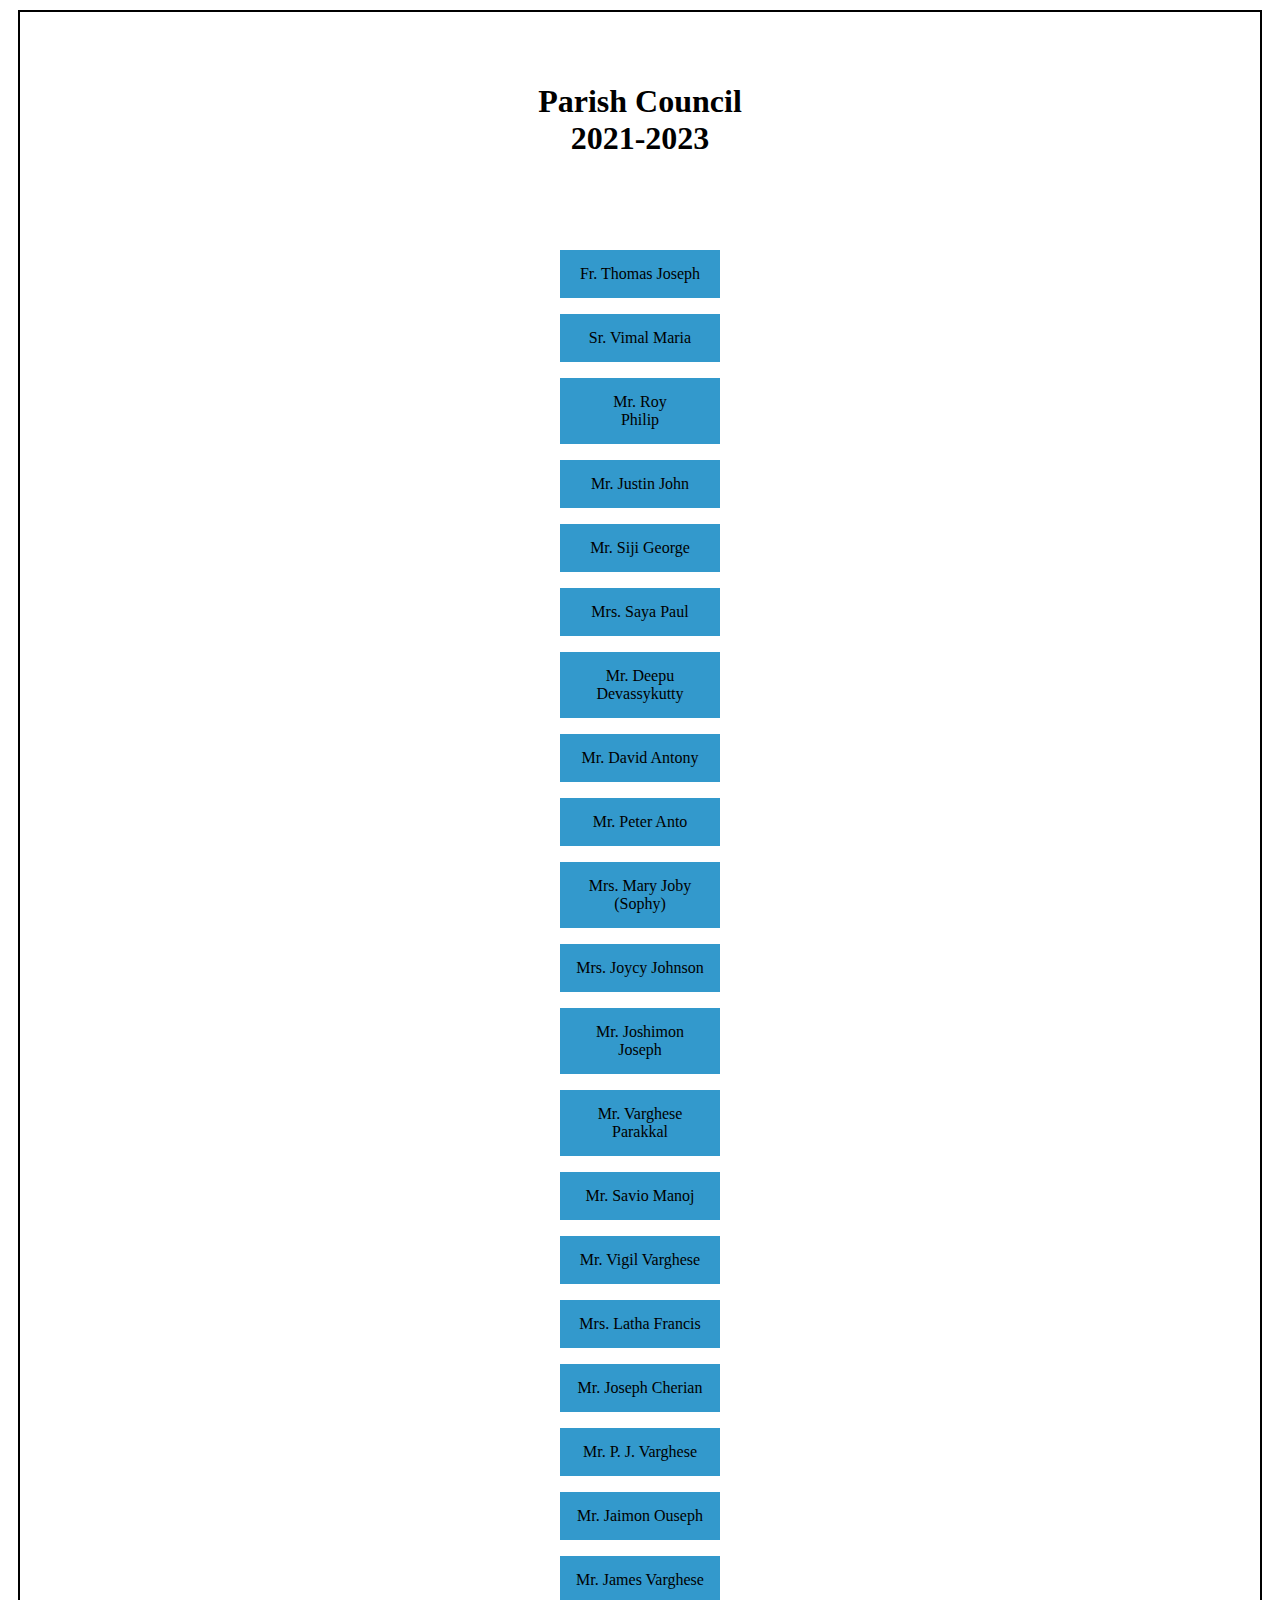
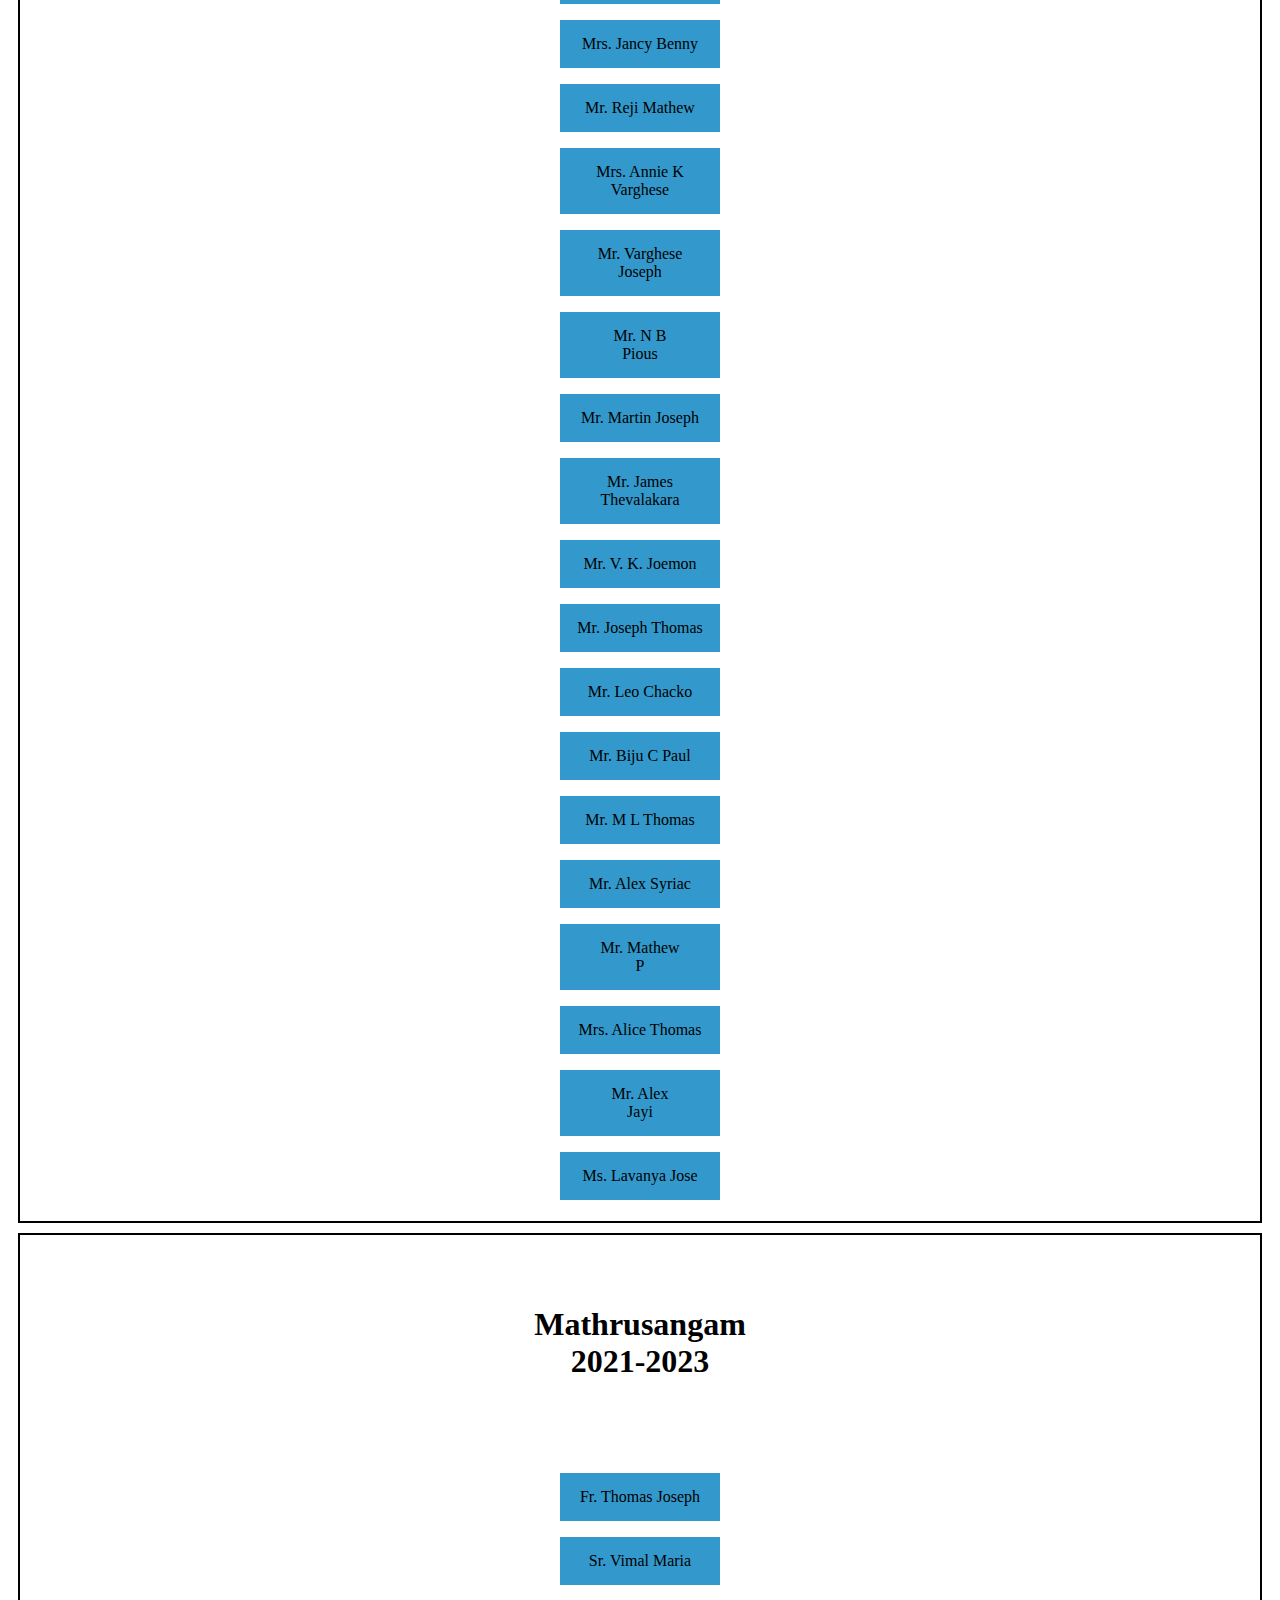
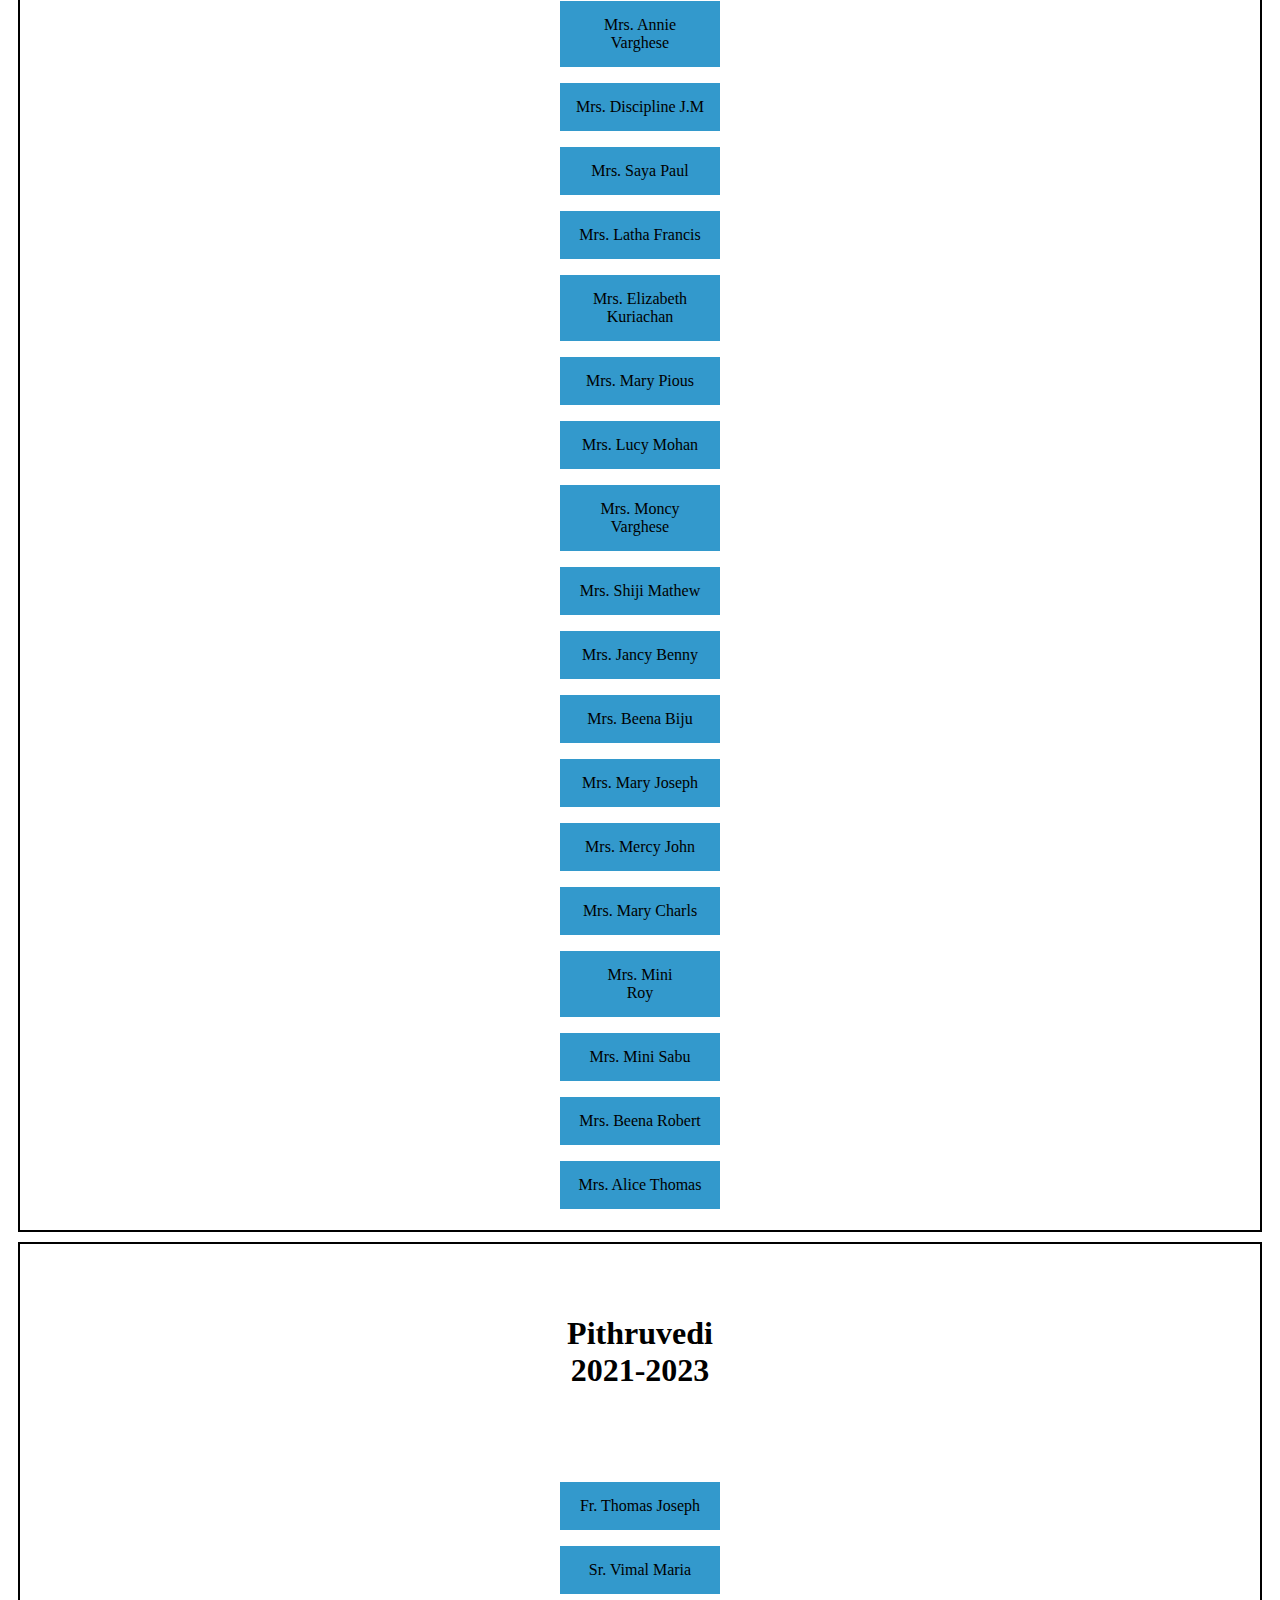
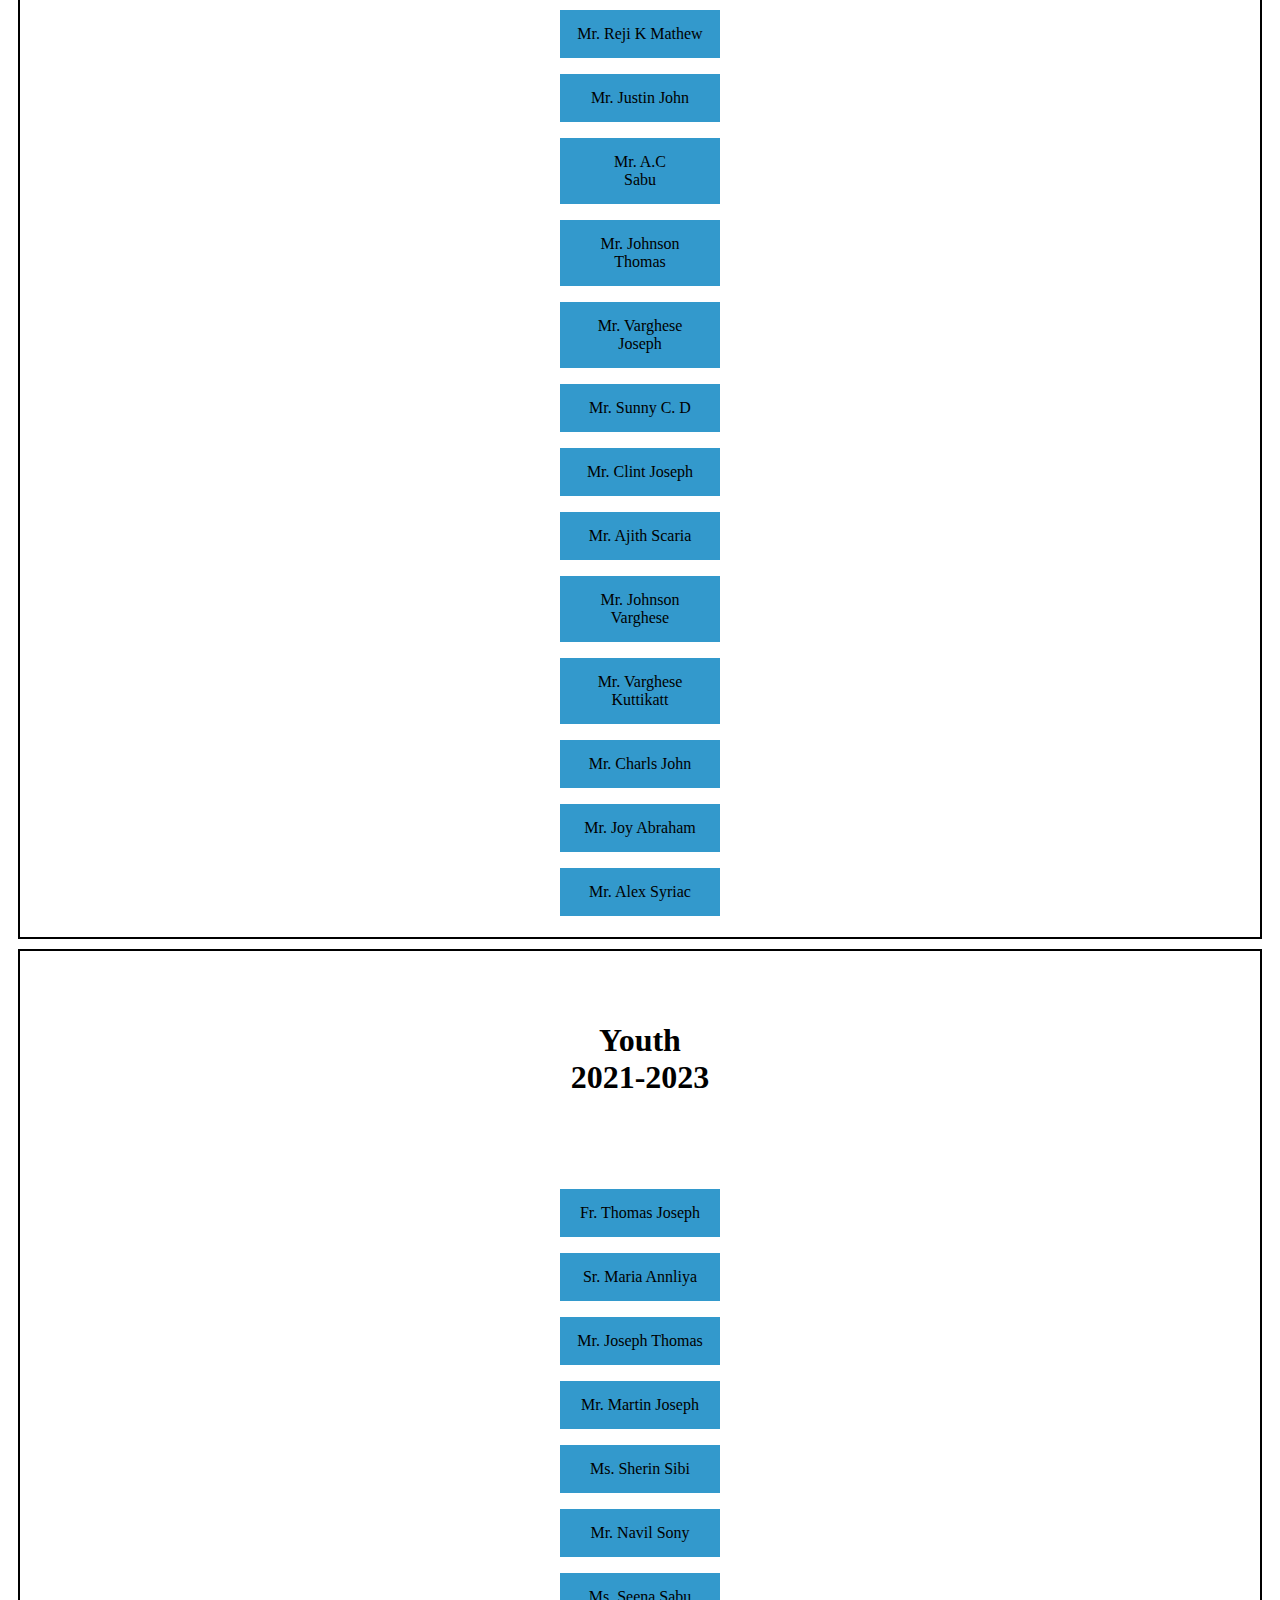
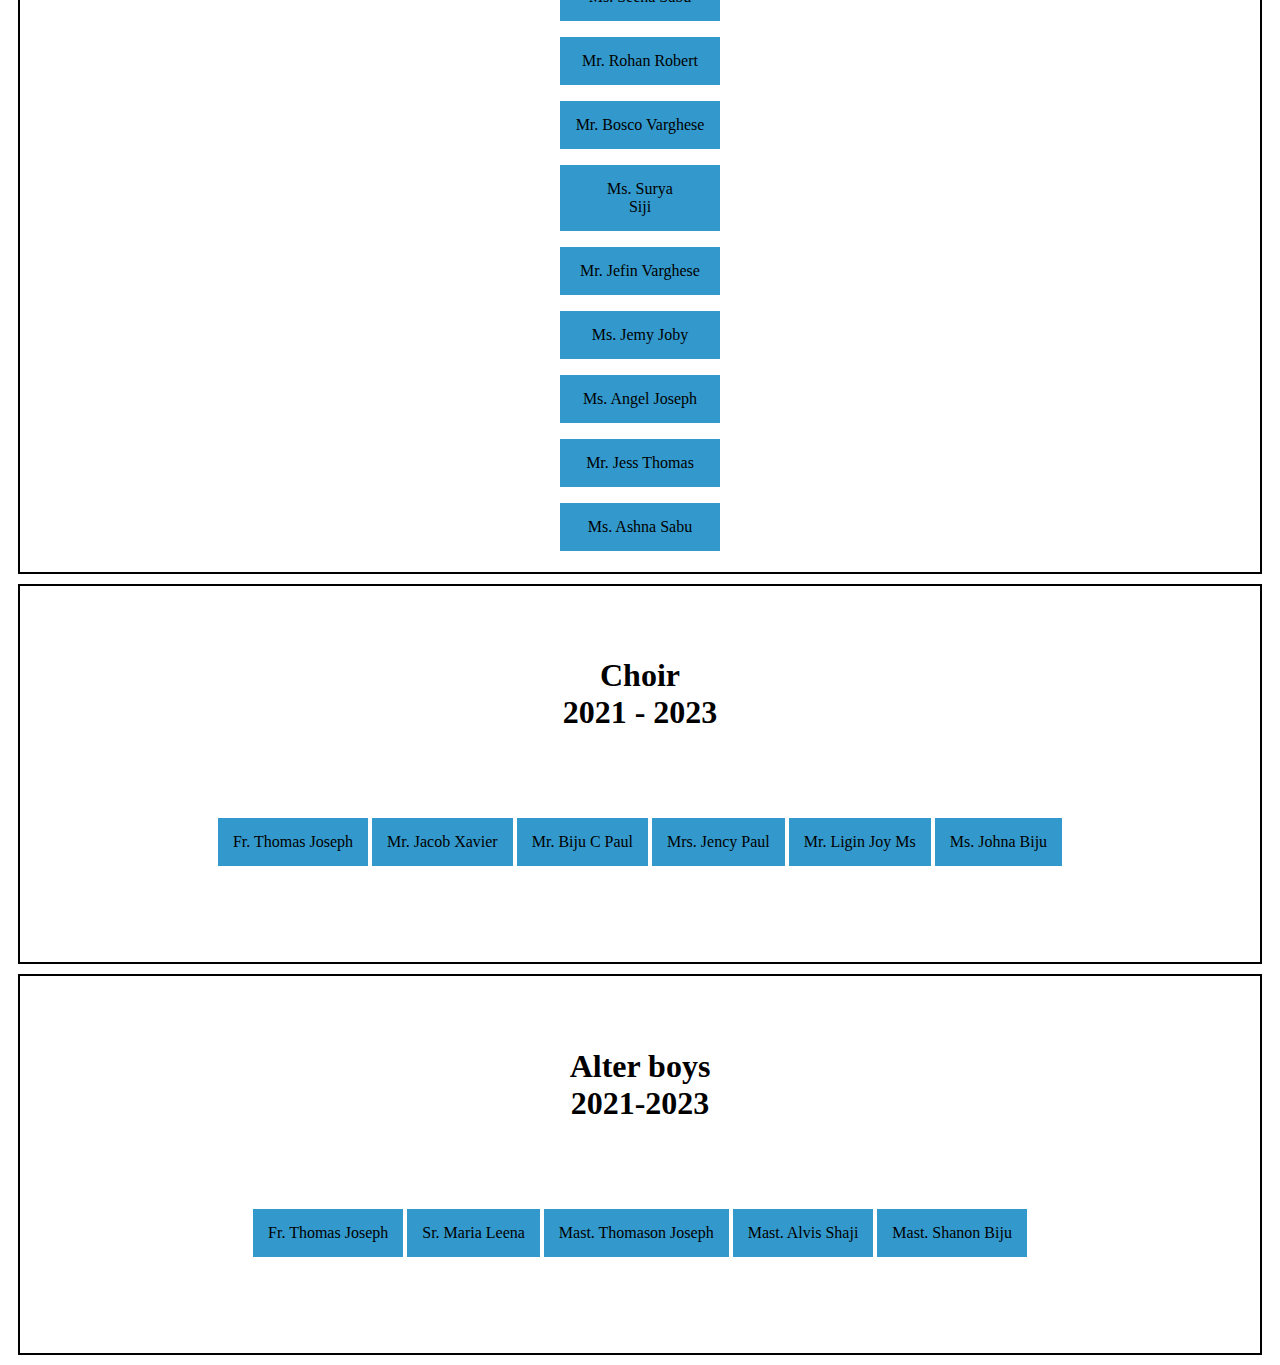
<file: departments.html>
<!DOCTYPE html>
<html lang="en">
  <head>
    <meta charset="UTF-8" />
    <meta http-equiv="X-UA-Compatible" content="IE=edge" />
    <meta name="viewport" content="width=device-width, initial-scale=1.0" />
    <title>Document</title>
    <link rel="stylesheet" href="style.css" />
    <link
      href="https://cdn.jsdelivr.net/npm/bootstrap@5.1.0/dist/css/bootstrap.min.css"
      rel="stylesheet"
      integrity="sha384-KyZXEAg3QhqLMpG8r+8fhAXLRk2vvoC2f3B09zVXn8CA5QIVfZOJ3BCsw2P0p/We"
      crossorigin="anonymous"
    />
  </head>
  <body>

    <div id="parishcouncil">
    <h1>Parish Council <br/>2021-2023</h1>
    <div class="main container-fluid">
      <div class="sub">
        <div class="row">
          <div class="col">
            <p>Fr. Thomas Joseph</p>
            <p>Sr. Vimal Maria</p>
            <p>Mr. Roy <br />Philip</p>
            <p>Mr. Justin John</p>
            <p>Mr. Siji George</p>
            <p>Mrs. Saya Paul</p>
            <p>Mr. Deepu Devassykutty</p>
            <p>Mr. David Antony</p>
          </div>
          <div class="col">
            <p>Mr. Peter Anto</p>
            <p>Mrs. Mary Joby (Sophy)</p>
            <p>Mrs. Joycy Johnson</p>
            <p>Mr. Joshimon Joseph</p>
            <p>Mr. Varghese Parakkal</p>
            <p>Mr. Savio Manoj</p>
            <p>Mr. Vigil Varghese</p>
            <p>Mrs. Latha Francis</p>
          </div>
          <div class="col">
            <p>Mr. Joseph Cherian</p>
            <p>Mr. P. J. Varghese</p>
            <p>Mr. Jaimon Ouseph</p>
            <p>Mr. James Varghese</p>
            <p>Mrs. Jancy Benny</p>
            <p>Mr. Reji Mathew</p>
            <p>Mrs. Annie K Varghese</p>
            <p>Mr. Varghese Joseph</p>
          </div>
          <div class="col">
            <p>Mr. N B <br />Pious</p>
            <p>Mr. Martin Joseph</p>
            <p>Mr. James Thevalakara</p>
            <p>Mr. V. K. Joemon</p>
            <p>Mr. Joseph Thomas</p>
            <p>Mr. Leo Chacko</p>
            <p>Mr. Biju C Paul</p>
            <p>Mr. M L Thomas</p>
          </div>

          <div class="col">
            <p>Mr. Alex Syriac</p>
            <p>Mr. Mathew <br />P</p>
            <p>Mrs. Alice Thomas</p>
            <p>Mr. Alex <br />Jayi</p>
            <p>Ms. Lavanya Jose</p>
          </div>
        </div>
      </div>
    </div>
  </div>

  <div id="mathrusangam">
    
    <h1>Mathrusangam <br/>2021-2023</h1>
    <div class="main">
      <div class="sub">
        <div class="row">
          <div class="col">
            <p> Fr. Thomas Joseph<br/></p> 
            <p> Sr. Vimal Maria <br/></p>
            <p> Mrs. Annie Varghese <br/></p>
            <p>  Mrs. Discipline J.M <br/></p>
            <p> Mrs. Saya Paul<br/></p>
          </div>

          <div class="col">
            <p>Mrs. Latha Francis <br/></p>
            <p>Mrs. Elizabeth Kuriachan <br/></p>
            <p>Mrs. Mary Pious <br/></p>
            <p>Mrs. Lucy Mohan <br /></p>
            <p>Mrs. Moncy Varghese<br /></p>
          </div> 
          <div class="col">
            <p>Mrs. Shiji Mathew <br /></p>
            <p>Mrs. Jancy Benny <br /></p>
            <p>Mrs. Beena Biju <br /></p>
            <p>Mrs. Mary Joseph<br /></p>
            <p>Mrs. Mercy John <br /></p>
          </div>
          <div class="col">
           <p> Mrs. Mary Charls <br /></p>
           <p>Mrs. Mini <br/> Roy <br /></p>
           <p>Mrs. Mini Sabu <br /></p>
           <p>Mrs. Beena Robert<br /></p>
           <p>Mrs. Alice Thomas <br /></p>
          </div>
        </div>
      </div>
    </div>
  </div>

  <div id="pithruvedi">

    <h1>Pithruvedi <br/>2021-2023</h1>
    <div class="main">
      <div class="sub">
        <div class="row">
          <div class="col">
            <p>Fr. Thomas Joseph<br/></p> 
            <p>Sr. Vimal Maria </p> 
            <p> Mr. Reji K Mathew<br/></p> 
            <p>Mr. Justin John<br/></p>
            
            
            
            
            
          </div>
          <div class="col">
            <p>Mr. A.C <br/>Sabu<br/></p> 
            <p>  Mr. Johnson Thomas <br/></p>
            <p>Mr. Varghese Joseph<br/></p>
            <p>Mr. Sunny C. D<br/></p>
            

          </div>
          <div class="col">
            <p> Mr. Clint Joseph <br/></p>
            <p> Mr. Ajith Scaria <br/></p>
            <p>Mr. Johnson Varghese<br/></p> 
            <p> Mr. Varghese Kuttikatt<br/></p> 
            

          </div>

          <div class="col">

            <p> Mr. Charls John<br/></p> 
            <p>Mr. Joy Abraham<br/></p> 
            <p>Mr. Alex Syriac<br/></p>
          </div>
        </div>
      </div>
    </div>
  </div>
  <div id="youth">

    <h1>Youth <br/>2021-2023</h1>
    <div class="main">
      <div class="sub">
        <div class="row ">
          <div class="col">
            <p>Fr. Thomas Joseph<br/></p> 
            <p>Sr. Maria Annliya<br/></p> 
            <p>Mr. Joseph Thomas<br/></p> 
            <p>Mr. Martin Joseph<br/></p>
            
          </div>
          <div class="col">
            <p>Ms. Sherin Sibi<br/></p> 
            <p> Mr. Navil Sony <br/></p>
            <p> Ms. Seena Sabu <br/></p>
            <p> Mr. Rohan Robert<br/></p>
            
          </div>
          <div class="col">
            <p> Mr. Bosco Varghese <br/></p>
            <p> Ms. Surya <br>Siji <br/></p>
            <p>Mr. Jefin Varghese<br/></p> 
            <p>Ms. Jemy Joby<br/></p> 
          </div>

            <div class="col">

              <p>Ms. Angel Joseph<br/></p> 
              <p>Mr. Jess Thomas<br/></p> 
              <p>Ms. Ashna Sabu<br/></p>
            </div>
              
          </div>
        </div>
      </div>
    </div>
  </div>


  <div id="choir">

    <h1>Choir<br/>2021 - 2023 </h1>
    <div class="mainn">
      <div class="subb">
          
            
            <p>Fr. Thomas Joseph</p> 
            <p> Mr. Jacob Xavier </p>
            <p>Mr. Biju C Paul </p>
            <p>Mrs. Jency Paul </p>
            <p>Mr. Ligin Joy Ms</p>
            <p>Ms. Johna Biju</p>
      </div>
      </div>
  </div>


  <div id="alter">


      <h1>Alter boys <br/>2021-2023</h1>
    <div class="mainn">
      <div class="subb">
        <p>Fr. Thomas Joseph </p>
        <p>Sr. Maria Leena </p>
        <p>Mast. Thomason Joseph </p>
        <p> Mast. Alvis Shaji</p>
        <p>Mast. Shanon Biju</p>
      </div>
    </div>
  </div>

  
   </body>
</html>
</file>
<file: style.css>
.main{ 
padding:5px;
background-color: white;
text-align: center;
}

#parishcouncil, #youth,#mathrusangam, #choir,#alter, #pithruvedi{
    margin: 10px;
border:2px solid black;

}
.suby{
    text-align: center;
}
.subb{
    text-align: center;
    margin-bottom: 80px;
}

.suby p{
    background-color: #3399CC;
    width: 100px;
    padding: 10px;

}
.subb p{
    background-color: #3399CC;
    text-align: center;
    display: inline-block;
    padding: 15px;
}

 h1{
    text-align: center;
    background-color: white;
    padding: 50px;
}
 

.sub{
    text-align: center;
    display: flex;
    justify-content: center;
}
.sub p{
    width: 130px;
    text-align: center;
    display:block;
    padding: 15px;
    background-color: #3399CC;
}
</file>
